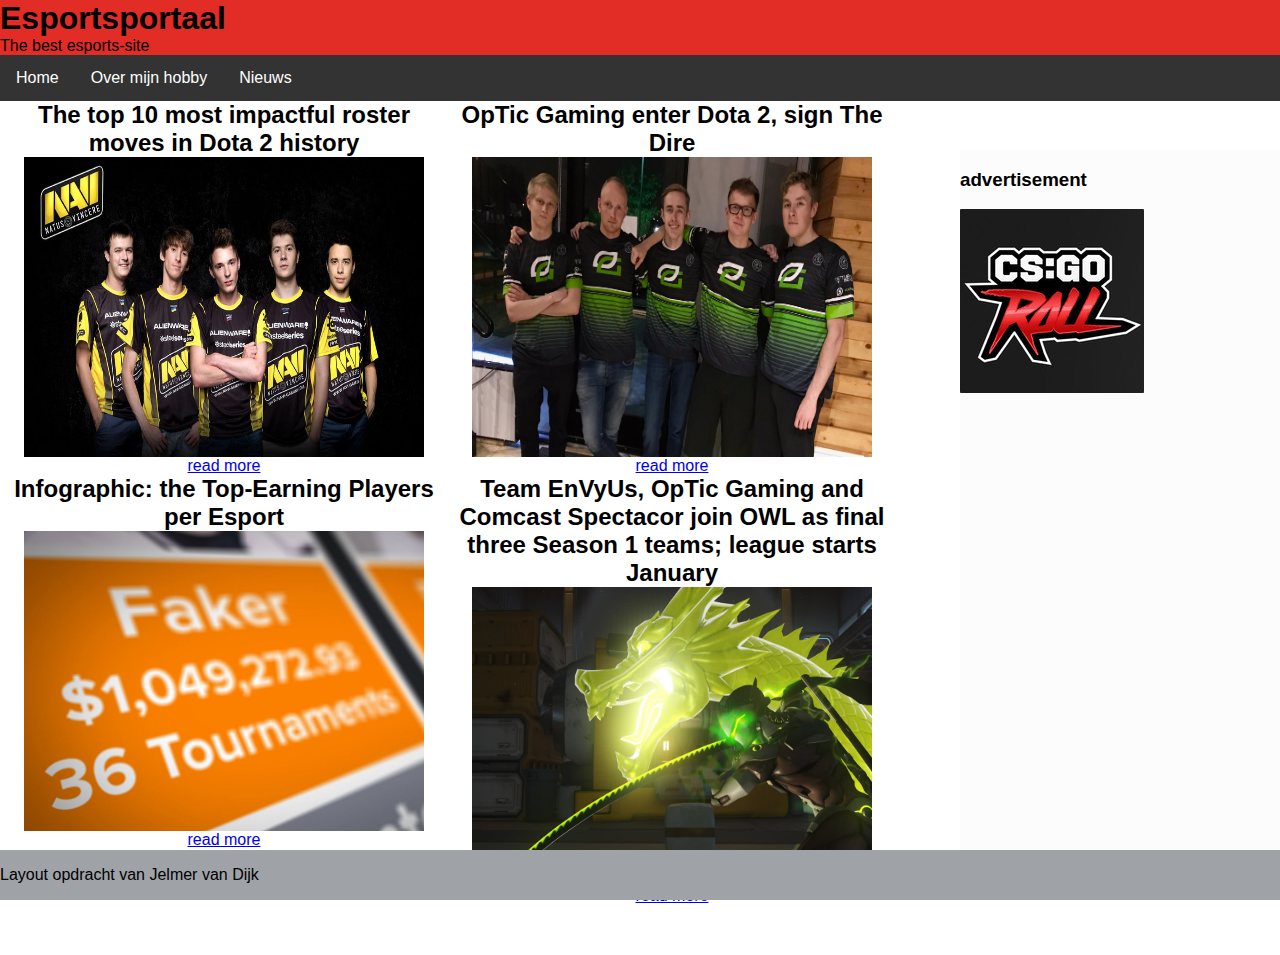
<file: index.html>
<!DOCTYPE html>
<html lang="NL-nl">
<head>
	<link rel="stylesheet" type="text/css" href="css/style.css">
	<title>Esportportaal</title>
	<meta charset="utf-8">
</head>
<body>
		<header>
			<h1>Esportsportaal</h1>
			<p>The best esports-site</p>
			<nav>
				<ul>
					<li><a href="index.html">Home</a></li>
					<li><a href="hobby.html">Over mijn hobby</a></li>
					<li><a href="Nieuws.html">Nieuws</a></li>
				</ul>	
			</nav>
		</header>
 		<section class="main" >
 			<article class="child article1">
 				<h2>Infographic: the Top-Earning Players per Esport</h2>
 				<a href="earning.html" >
 				<img src="afbeelding/1.jpg" alt="faker" class="faker">
 			<p class="readmore">read more</p></a>

 			</article>
 			<article class="child article2" >
 				<h2>The top 10 most impactful roster moves in Dota 2 history</h2>
 				<a href="top10.html">
 				<img src="afbeelding/3.jpg" alt="navi" class="faker">
 				<p class="readmore">read more</p></a>
 				
 			</article>
 			<article class="child article3">
 				<h2>OpTic Gaming enter Dota 2, sign The Dire</h2>
 				<a href="ppd.html">
 					<img src="afbeelding/4.jpg" alt="optic squad" class="faker">
 					<p class="readmore">read more</p>
 				</a>
 			</article>
 			<article class="child article4">
 				<h2>Team EnVyUs, OpTic Gaming and Comcast Spectacor join OWL as final three Season 1 teams; league starts January</h2>
 				<a href="overwatch.html">
 					<img src="afbeelding/5.jpg" alt="overwatch" class="faker">
 					<p class="readmore">read more</p>
 				</a>
 			</article>
		</section>
		<aside>
 			<h3>advertisement</h3>
 			<a href="https://csgoroll.com/promo/76561198088426296">
 			<img src="afbeelding/ad1.jpg" alt="csgo roll een gok website">
 			 </a>
 		
		</aside>
 

		<footer>
		<p>Layout opdracht van Jelmer van Dijk</p>
		</footer>
	
</body>
</html>
</file>
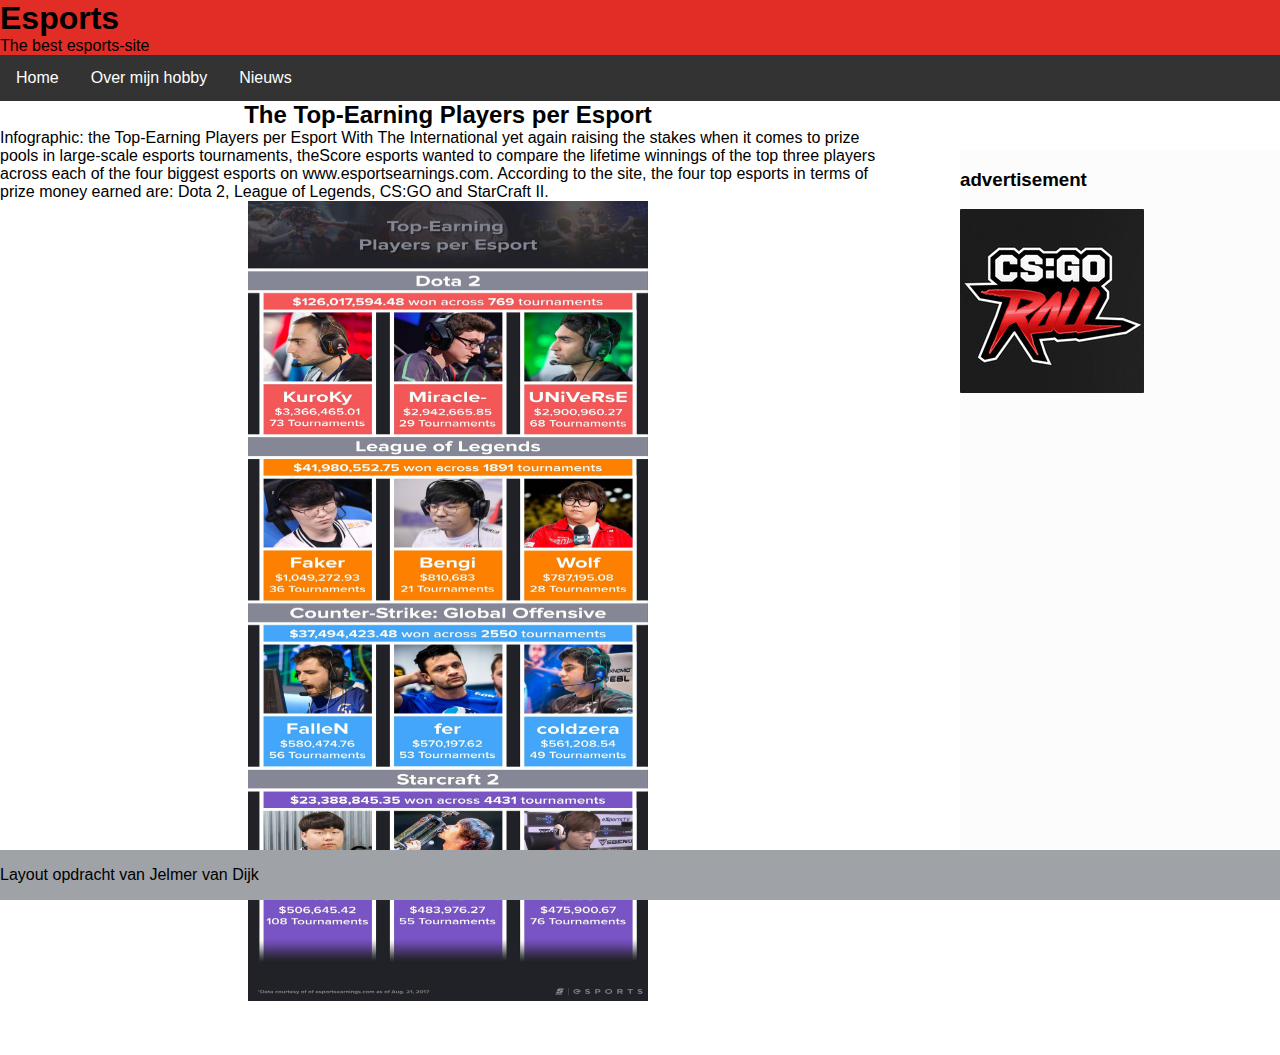
<file: earning.html>
<!DOCTYPE html>
<html>
<head>
	<link rel="stylesheet" type="text/css" href="style.css">
	<title>The Top-Earning Players per Esport</title>
</head>
<body>
	<header>
		<h1>Esports</h1>
		<p>The best esports-site</p>
		<nav>
			<ul>
				<li><a href="index.html">Home</a></li>
				<li><a href="hobby.html">Over mijn hobby</a></li>
				<li><a href="Nieuws.html">Nieuws</a></li>
			</ul>	
		</nav>
	</header>
	<section>
		<article>
		<h2>The Top-Earning Players per Esport</h2>	
			<p id="tekst">Infographic: the Top-Earning Players per Esport

	With The International yet again raising the stakes when it comes to prize pools in large-scale esports tournaments, theScore esports wanted to compare the lifetime winnings of the top three players across each of the four biggest esports on www.esportsearnings.com.

	According to the site, the four top esports in terms of prize money earned are: Dota 2, League of Legends, CS:GO and StarCraft 
	II.</p>
		<img src="afbeelding/2.jpg" alt="grafieken">	
	</article>
	</section>
		<aside>
 			<h3>advertisement</h3>
 			<a href="https://csgoroll.com/promo/76561198088426296">
 			<img src="afbeelding/ad1.jpg" alt="csgo roll een gok website">
 			</a>
	</aside>
	<footer>
		<p>Layout opdracht van Jelmer van Dijk</p>
	</footer>
</body>
</html>
</file>
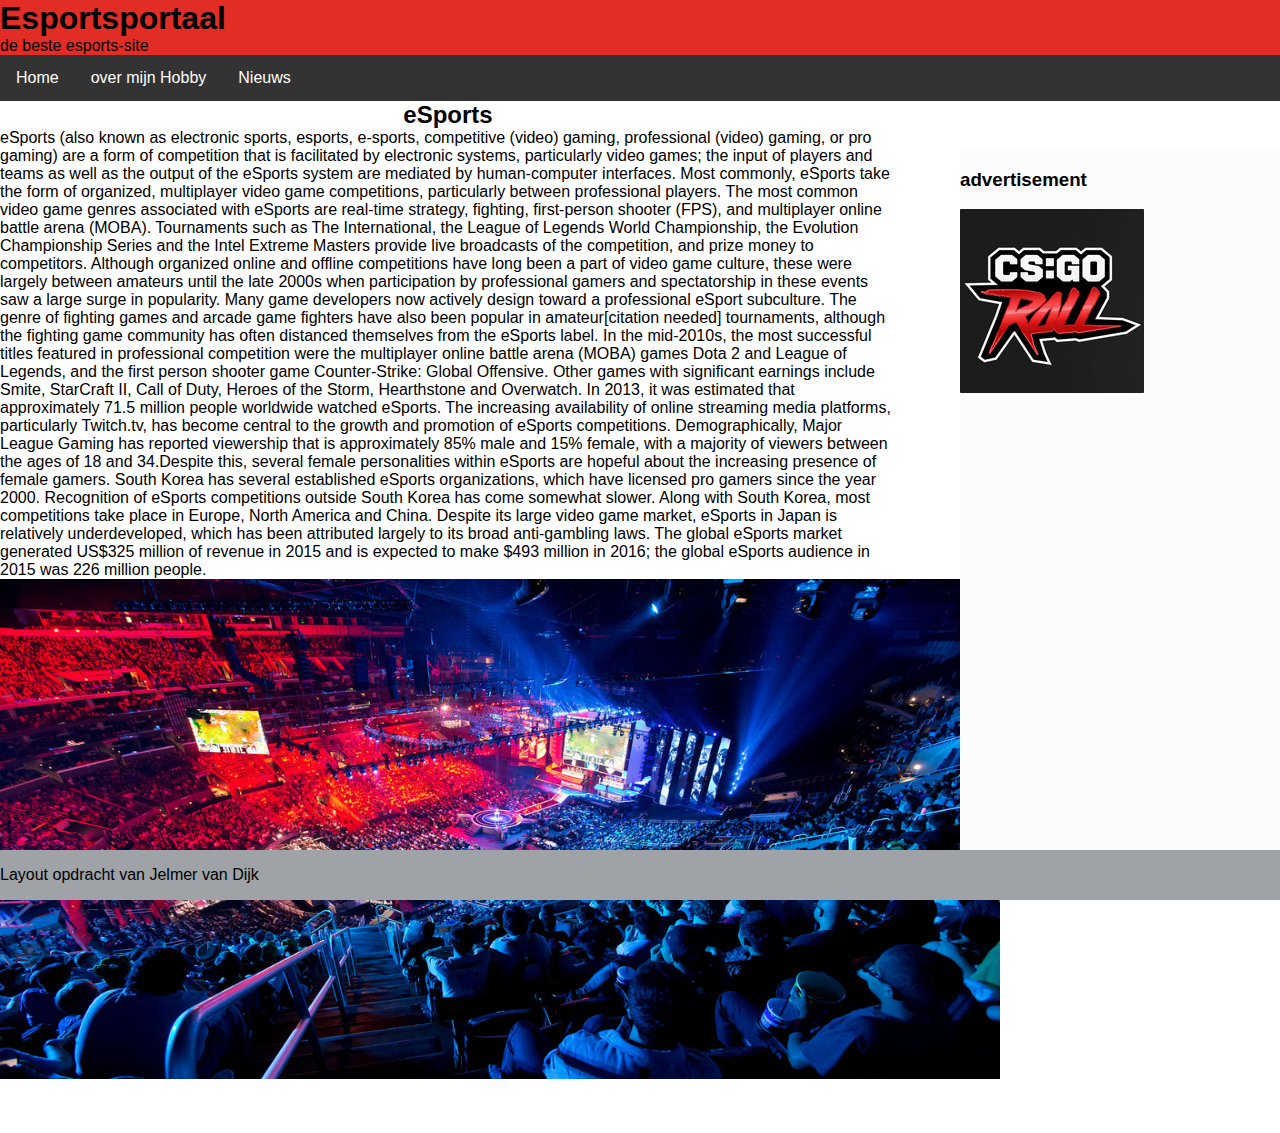
<file: hobby.html>
<!DOCTYPE html>	
<html lang="nl-NL">
<head>
	<link rel="stylesheet" type="text/css" href="css/style.css">
	<meta charset="utf-8">
	<title>Over mijn hobby</title>
</head>
<body>
		<header>	
			<h1>Esportsportaal</h1>
			<p>de beste esports-site</p>	
			<nav>
				<ul>
					<li><a href="index.html">Home</a></li>
					<li><a href="hobby.html"> over mijn Hobby</a></li>
					<li><a href="Nieuws.html">Nieuws</a></li>
				</ul>
			</nav>
		</header>
		<section>
			<article>
			<h2>eSports</h2>
			<p>eSports (also known as electronic sports, esports, e-sports, competitive (video) gaming, professional (video) gaming, or pro gaming) are a form of competition that is facilitated by electronic systems, particularly video games; the input of players and teams as well as the output of the eSports system are mediated by human-computer interfaces. Most commonly, eSports take the form of organized, multiplayer video game competitions, particularly between professional players. The most common video game genres associated with eSports are real-time strategy, fighting, first-person shooter (FPS), and multiplayer online battle arena (MOBA). Tournaments such as The International, the League of Legends World Championship, the Evolution Championship Series and the Intel Extreme Masters provide live broadcasts of the competition, and prize money to competitors.

Although organized online and offline competitions have long been a part of video game culture, these were largely between amateurs until the late 2000s when participation by professional gamers and spectatorship in these events saw a large surge in popularity. Many game developers now actively design toward a professional eSport subculture.

The genre of fighting games and arcade game fighters have also been popular in amateur[citation needed] tournaments, although the fighting game community has often distanced themselves from the eSports label. In the mid-2010s, the most successful titles featured in professional competition were the multiplayer online battle arena (MOBA) games Dota 2 and League of Legends, and the first person shooter game Counter-Strike: Global Offensive. Other games with significant earnings include Smite, StarCraft II, Call of Duty, Heroes of the Storm, Hearthstone and Overwatch.

In 2013, it was estimated that approximately 71.5 million people worldwide watched eSports. The increasing availability of online streaming media platforms, particularly Twitch.tv, has become central to the growth and promotion of eSports competitions. Demographically, Major League Gaming has reported viewership that is approximately 85% male and 15% female, with a majority of viewers between the ages of 18 and 34.Despite this, several female personalities within eSports are hopeful about the increasing presence of female gamers. South Korea has several established eSports organizations, which have licensed pro gamers since the year 2000. Recognition of eSports competitions outside South Korea has come somewhat slower. Along with South Korea, most competitions take place in Europe, North America and China. Despite its large video game market, eSports in Japan is relatively underdeveloped, which has been attributed largely to its broad anti-gambling laws.

The global eSports market generated US$325 million of revenue in 2015 and is expected to make $493 million in 2016; the global eSports audience in 2015 was 226 million people.</p>
			<img src="afbeelding/8.jpg" alt="eSPORTS events" id="stadion" >
			</article>
		</section>

		<aside>
 			<h3>advertisement</h3>
 			<a href="https://csgoroll.com/promo/76561198088426296">
 			<img src="afbeelding/ad1.jpg" alt="csgo roll een gok website">
 			</a>
		</aside>


	<footer>
			<p>Layout opdracht van Jelmer van Dijk</p>

	</footer>
</body>
</html>
</file>
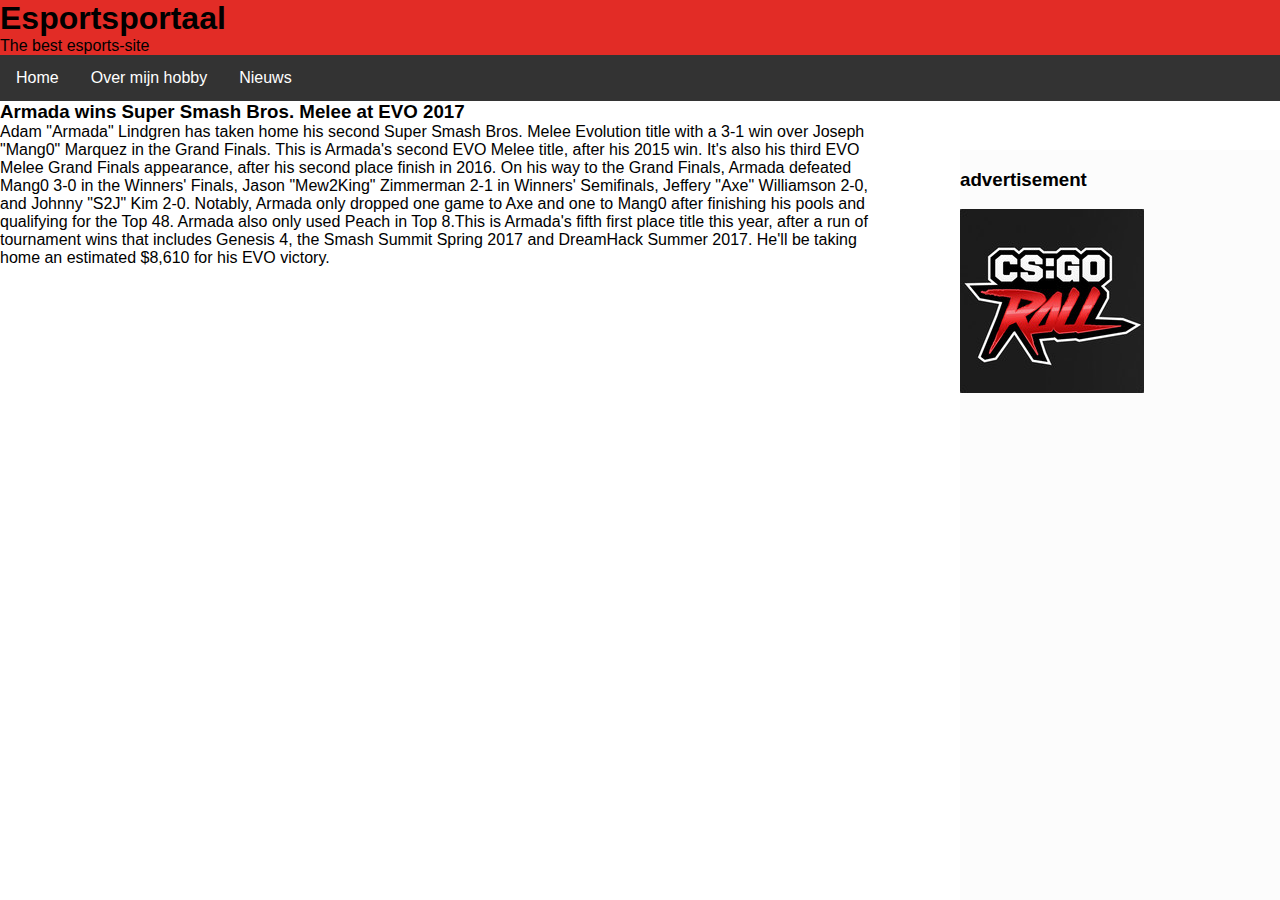
<file: news.html>
<!DOCTYPE html>
<html>
<head>
	<title>Armada wins Super Smash Bros. Melee at EVO 2017</title>
	<link rel="stylesheet" type="text/css" href="css/style.css">
	<meta charset="utf-8">
</head>
<body>
	<header>
			<h1>Esportsportaal</h1>
			<p>The best esports-site</p>
			<nav>
				<ul>
					<li><a href="index.html">Home</a></li>
					<li><a href="hobby.html">Over mijn hobby</a></li>
					<li><a href="Nieuws.html">Nieuws</a></li>
				</ul>	
			</nav>
	</header>
	<section>
		<h3>Armada wins Super Smash Bros. Melee at EVO 2017</h3>
		<p>Adam "Armada" Lindgren has taken home his second Super Smash Bros. Melee Evolution title with a 3-1 win over Joseph "Mang0" Marquez in the Grand Finals.


This is Armada's second EVO Melee title, after his 2015 win. It's also his third EVO Melee Grand Finals appearance, after his second place finish in 2016. On his way to the Grand Finals, Armada defeated Mang0 3-0 in the Winners' Finals, Jason "Mew2King" Zimmerman 2-1 in Winners' Semifinals, Jeffery "Axe" Williamson 2-0, and Johnny "S2J" Kim 2-0.

Notably, Armada only dropped one game to Axe and one to Mang0 after finishing his pools and qualifying for the Top 48. Armada also only used Peach in Top 8.This is Armada's fifth first place title this year, after a run of tournament wins that includes Genesis 4, the Smash Summit Spring 2017 and DreamHack Summer 2017. He'll be taking home an estimated $8,610 for his EVO victory.</p>
	</section>
	<aside>
 			<h3>advertisement</h3>
 			<a href="https://csgoroll.com/promo/76561198088426296">
 			<img src="ad1.jpg" alt="csgo roll een gok website">
 			</a>
	</aside>
</body>
</html>
</file>
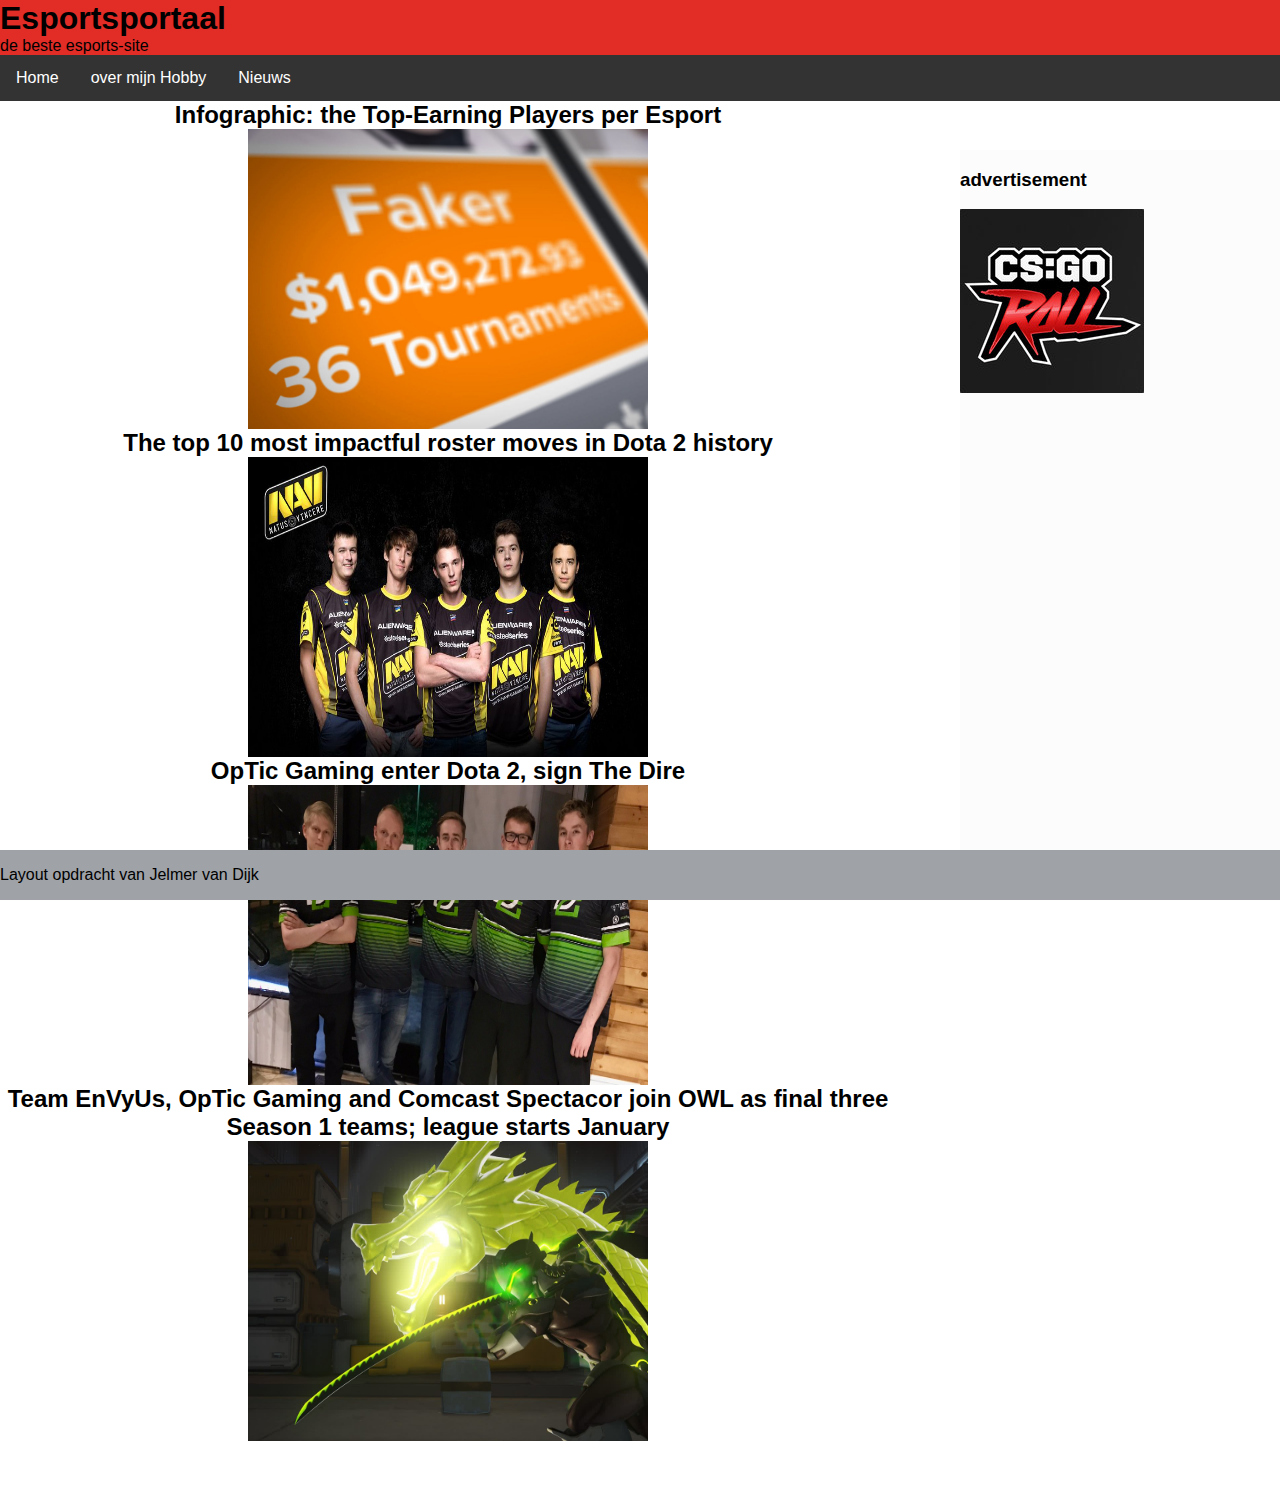
<file: Nieuws.html>
<!DOCTYPE html>
<html lang="nl-NL">
<head>
	<link rel="stylesheet" type="text/css" href="css/style.css">
	<title>Nieuws</title>
	<meta charset="utf-8">
</head>
<body>
	<header>
		<h1>Esportsportaal</h1>
		<p>de beste esports-site</p>
	<nav>
		<ul>
			<li><a href="index.html">Home</a></li>
			<li><a href="hobby.html">over mijn Hobby</a></li>
			<li><a href="Nieuws.html">Nieuws</a></li>
		</ul>
	</nav>
</header>
	<section>
 			<article>
 				<h2>Infographic: the Top-Earning Players per Esport</h2>
 				<a href="earning.html" >
 				<img src="afbeelding/1.jpg" alt="faker"  class="faker"> </a>
 			</article>
 			<article>
 				<h2>The top 10 most impactful roster moves in Dota 2 history</h2>
 				<a href="top10.html">
 				<img src="afbeelding/3.jpg" alt="navi" class="faker">
 				</a>
 			</article>
 			<article>
 				<h2>OpTic Gaming enter Dota 2, sign The Dire</h2>
 				<a href="ppd.html">
 					<img src="afbeelding/4.jpg" alt="optic squad" class=faker>
 				</a>
 			</article>
 			<article>
 				<h2>Team EnVyUs, OpTic Gaming and Comcast Spectacor join OWL as final three Season 1 teams; league starts January</h2>
 				<a href="overwatch.html">
 					<img src="afbeelding/5.jpg" alt="overwatch" class="faker">
 				</a>
 			</article>
 			<article>
 				
 			</article>
		</section>
	<aside>
 			<h3>advertisement</h3>
 			<a href="https://csgoroll.com/promo/76561198088426296">
 			<img src="afbeelding/ad1.jpg" alt="csgo roll een gok website">
 			</a>
	</aside>
<footer>
		<p>Layout opdracht van Jelmer van Dijk</p>

</footer>
</body>
</html>
</file>
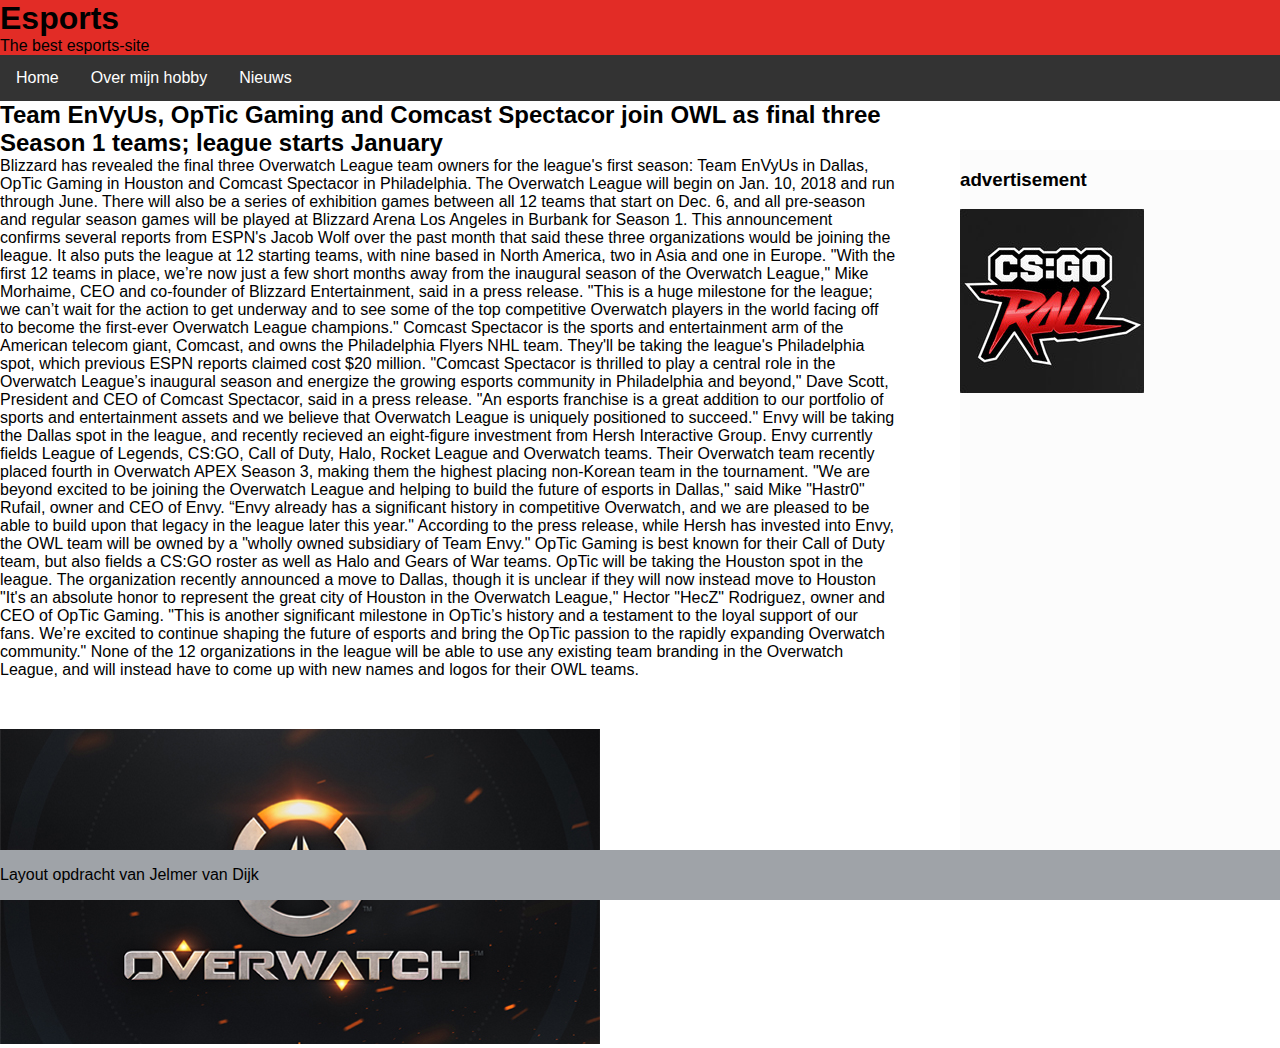
<file: overwatch.html>
<!DOCTYPE html>
<html>
<head>
	<meta charset="utf-8">
	<link rel="stylesheet" type="text/css" href="style.css">
	<title>Team EnVyUs, OpTic Gaming and Comcast Spectacor join OWL as final three Season 1 teams; league starts January</title>
</head>
<body>
	<header>
			<h1>Esports</h1>
			<p>The best esports-site</p>
			<nav>
				<ul>
					<li><a href="index.html">Home</a></li>
					<li><a href="hobby.html">Over mijn hobby</a></li>
					<li><a href="Nieuws.html">Nieuws</a></li>
				</ul>	
			</nav>
		</header>
	<section class="optic">
		<h2>Team EnVyUs, OpTic Gaming and Comcast Spectacor join OWL as final three Season 1 teams; league starts January</h2>
		<p>Blizzard has revealed the final three Overwatch League team owners for the league's first season: Team EnVyUs in Dallas, OpTic Gaming in Houston and Comcast Spectacor in Philadelphia.

The Overwatch League will begin on Jan. 10, 2018 and run through June. There will also be a series of exhibition games between all 12 teams that start on Dec. 6, and all pre-season and regular season games will be played at Blizzard Arena Los Angeles in Burbank for Season 1.

This announcement confirms several reports from ESPN's Jacob Wolf over the past month that said these three organizations would be joining the league. It also puts the league at 12 starting teams, with nine based in North America, two in Asia and one in Europe.

"With the first 12 teams in place, we’re now just a few short months away from the inaugural season of the Overwatch League," Mike Morhaime, CEO and co-founder of Blizzard Entertainment, said in a press release. "This is a huge milestone for the league; we can’t wait for the action to get underway and to see some of the top competitive Overwatch players in the world facing off to become the first-ever Overwatch League champions."

Comcast Spectacor is the sports and entertainment arm of the American telecom giant, Comcast, and owns the Philadelphia Flyers NHL team. They'll be taking the league's Philadelphia spot, which previous ESPN reports claimed cost $20 million.

"Comcast Spectacor is thrilled to play a central role in the Overwatch League’s inaugural season and energize the growing esports community in Philadelphia and beyond," Dave Scott, President and CEO of Comcast Spectacor, said in a press release. "An esports franchise is a great addition to our portfolio of sports and entertainment assets and we believe that Overwatch League is uniquely positioned to succeed."

Envy will be taking the Dallas spot in the league, and recently recieved an eight-figure investment from Hersh Interactive Group. Envy currently fields League of Legends, CS:GO, Call of Duty, Halo, Rocket League and Overwatch teams. Their Overwatch team recently placed fourth in Overwatch APEX Season 3, making them the highest placing non-Korean team in the tournament.

"We are beyond excited to be joining the Overwatch League and helping to build the future of esports in Dallas," said Mike "Hastr0" Rufail, owner and CEO of Envy. “Envy already has a significant history in competitive Overwatch, and we are pleased to be able to build upon that legacy in the league later this year."

According to the press release, while Hersh has invested into Envy, the OWL team will be owned by a "wholly owned subsidiary of Team Envy."

OpTic Gaming is best known for their Call of Duty team, but also fields a CS:GO roster as well as Halo and Gears of War teams. OpTic will be taking the Houston spot in the league. The organization recently announced a move to Dallas, though it is unclear if they will now instead move to Houston

"It's an absolute honor to represent the great city of Houston in the Overwatch League," Hector "HecZ" Rodriguez, owner and CEO of OpTic Gaming. "This is another significant milestone in OpTic’s history and a testament to the loyal support of our fans. We’re excited to continue shaping the future of esports and bring the OpTic passion to the rapidly expanding Overwatch community."

None of the 12 organizations in the league will be able to use any existing team branding in the Overwatch League, and will instead have to come up with new names and logos for their OWL teams.</p>
	</section>
	<img src="afbeelding/6.jpg" alt="Overwatch logo">
	<aside>
 			<h3>advertisement</h3>
 			<a href="https://csgoroll.com/promo/76561198088426296">
 			<img src="afbeelding/ad1.jpg" alt="csgo roll een gok website">
 			</a>
		</aside>
	<footer>
		<p>Layout opdracht van Jelmer van Dijk</p>
	</footer>
	

</body>
</html>
</file>
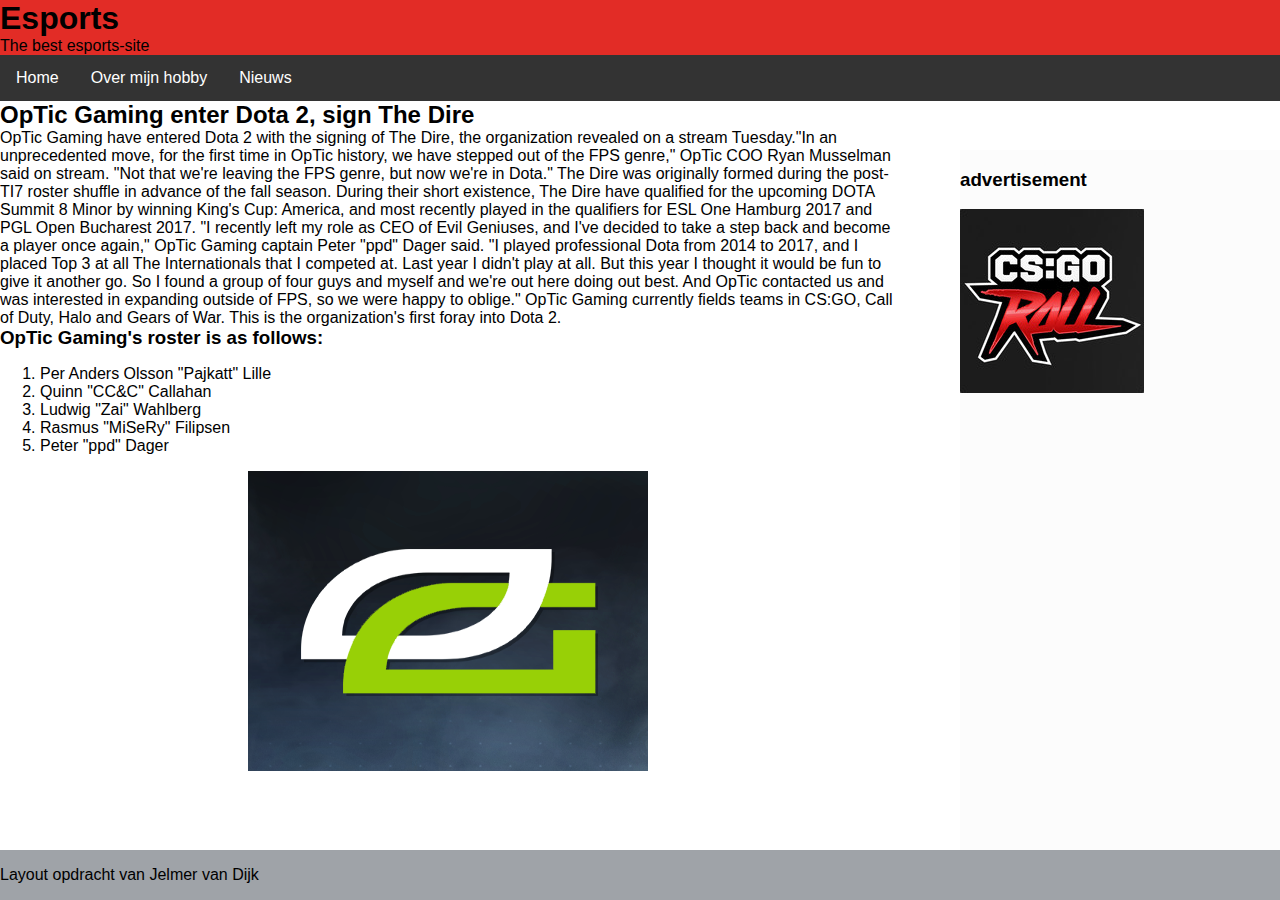
<file: ppd.html>
<!DOCTYPE html>
<html>
<head>
	<link rel="stylesheet" type="text/css" href="style.css">
	<title>OpTic Gaming enter Dota 2, sign The Dire</title>
	<meta charset="utf-8">
</head>
<body>
	<header>
		<h1>Esports</h1>
		<p>The best esports-site</p>
			<nav>
				<ul>
					<li><a href="index.html">Home</a></li>
					<li><a href="hobby.html">Over mijn hobby</a></li>
					<li><a href="Nieuws.html">Nieuws</a></li>
				</ul>	
			</nav>
	</header>
		<section>
			<article class="optic">
			<h2>OpTic Gaming enter Dota 2, sign The Dire</h2>
			<p>OpTic Gaming have entered Dota 2 with the signing of The Dire, the organization revealed on a stream Tuesday."In an unprecedented move, for the first time in OpTic history, we have stepped out of the FPS genre," OpTic COO Ryan Musselman said on stream. "Not that we're leaving the FPS genre, but now we're in Dota."

The Dire was originally formed during the post-TI7 roster shuffle in advance of the fall season. During their short existence, The Dire have qualified for the upcoming DOTA Summit 8 Minor by winning King's Cup: America, and most recently played in the qualifiers for ESL One Hamburg 2017 and PGL Open Bucharest 2017.

"I recently left my role as CEO of Evil Geniuses, and I've decided to take a step back and become a player once again," OpTic Gaming captain Peter "ppd" Dager said.

"I played professional Dota from 2014 to 2017, and I placed Top 3 at all The Internationals that I competed at. Last year I didn't play at all. But this year I thought it would be fun to give it another go. So I found a group of four guys and myself and we're out here doing out best. And OpTic contacted us and was interested in expanding outside of FPS, so we were happy to oblige."

	OpTic Gaming currently fields teams in CS:GO, Call of Duty, Halo and Gears of War. This is the organization's first foray into Dota 2.</p>
		<h3>OpTic Gaming's roster is as follows:</h3>
		<ol>
			<li>Per Anders Olsson "Pajkatt" Lille</li>
			<li>Quinn "CC&C" Callahan</li>
			<li>Ludwig "Zai" Wahlberg</li>
			<li>Rasmus "MiSeRy" Filipsen</li>
			<li>Peter "ppd" Dager</li>
		</ol>
		<img src="afbeelding/7.png" class="faker">
		</article>
		</section>
		<aside>
 			<h3>advertisement</h3>
 			<a href="https://csgoroll.com/promo/76561198088426296">
 			<img src="afbeelding/ad1.jpg" alt="csgo roll een gok website"> </a>
		</aside>
		<footer>
		<p>Layout opdracht van Jelmer van Dijk</p>
		</footer>

</body>
</html>
</file>
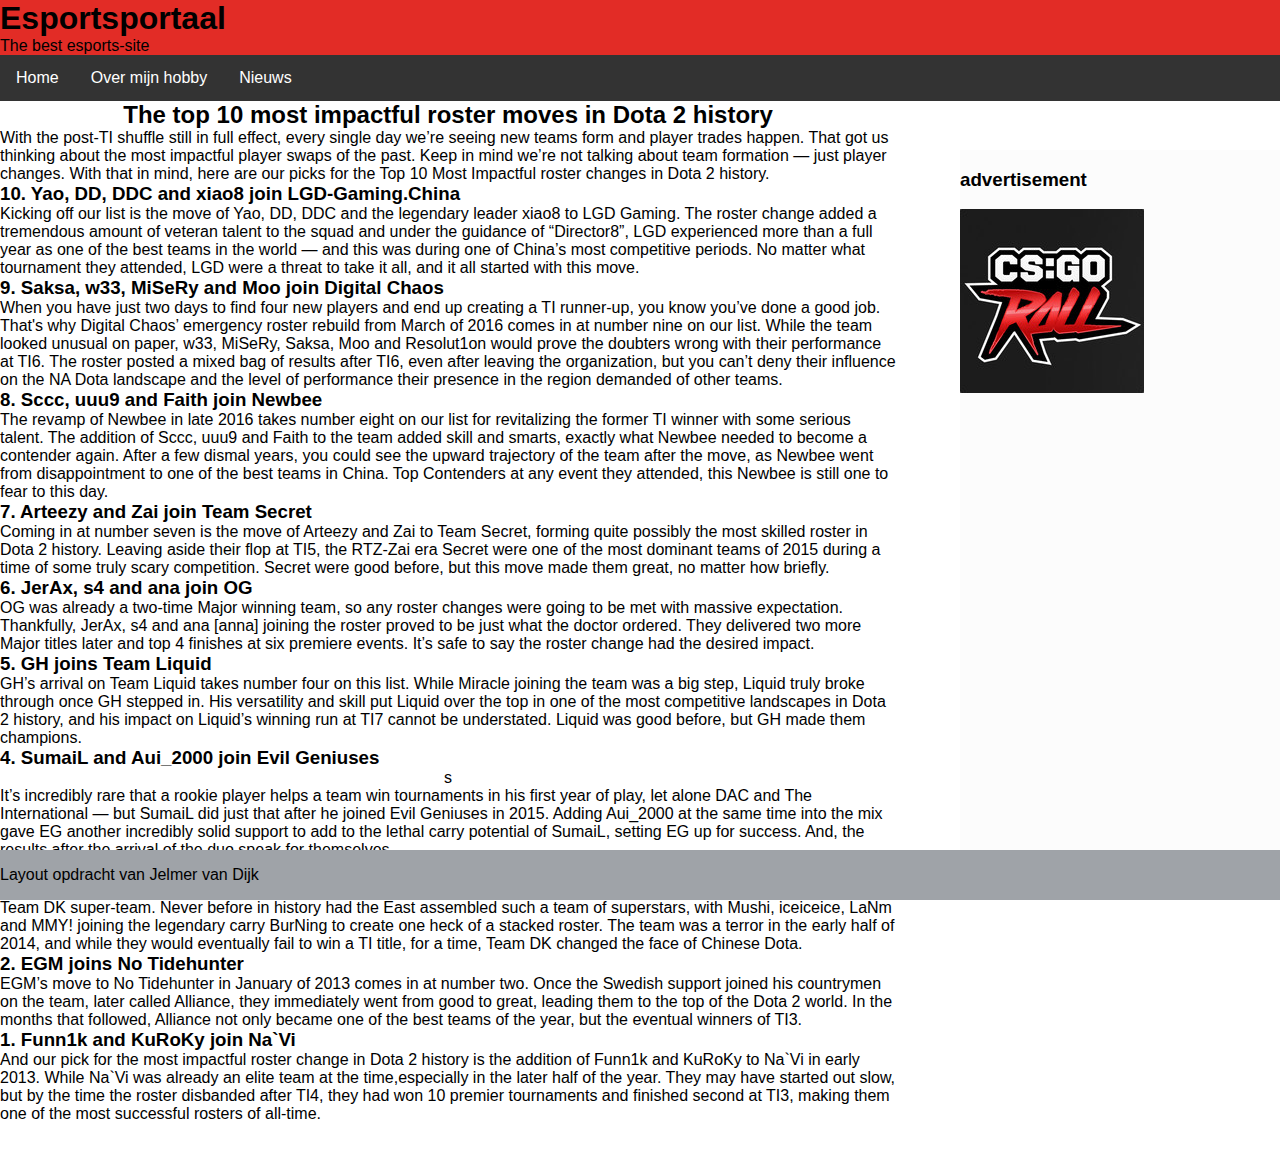
<file: top10.html>
<!DOCTYPE html>
<html>
<head>
	<link rel="stylesheet" type="text/css" href="css/style.css">
	<meta charset="utf-8">
	<title>The top 10 most impactful roster moves in Dota 2 history</title>
</head>
<body>	
	<header>
			<h1>Esportsportaal</h1>
			<p>The best esports-site</p>
			<nav>
				<ul>
					<li><a href="index.html">Home</a></li>
					<li><a href="hobby.html">Over mijn hobby</a></li>
					<li><a href="Nieuws.html">Nieuws</a></li>
				</ul>	
			</nav>
	</header>
		<section>
		<h2 >The top 10 most impactful roster moves in Dota 2 history</h2>
		<p>With the post-TI shuffle still in full effect, every single day we’re seeing new teams form and player trades happen. That got us thinking about the most impactful player swaps of the past. Keep in mind we’re not talking about team formation — just player changes.
With that in mind, here are our picks for the Top 10 Most Impactful roster changes in Dota 2 history.</p>
 <h3> 10. Yao, DD, DDC and xiao8 join LGD-Gaming.China</h3>
<p>Kicking off our list is the move of Yao, DD, DDC and the legendary leader xiao8 to LGD Gaming. The roster change added a tremendous amount of veteran talent to the squad and under the guidance of “Director8”, LGD experienced more than a full year as one of the best teams in the world — and this was during one of China’s most competitive periods. No matter what tournament they attended, LGD were a threat to take it all, and it all started with this move.</p>

<h3>9. Saksa, w33, MiSeRy and Moo join Digital Chaos</h3>

<p>When you have just two days to find four new players and end up creating a TI runner-up, you know you’ve done a good job. That's why Digital Chaos’ emergency roster rebuild from March of 2016 comes in at number nine on our list. While the team looked unusual on paper, w33, MiSeRy, Saksa, Moo and Resolut1on would prove the doubters wrong with their performance at TI6. The roster posted a mixed bag of results after TI6, even after leaving the organization, but you can’t deny their influence on the NA Dota landscape and the level of performance their presence in the region demanded of other teams.</p>

<h3>8. Sccc, uuu9 and Faith join Newbee</h3>

<p>The revamp of Newbee in late 2016 takes number eight on our list for revitalizing the former TI winner with some serious talent. The addition of Sccc, uuu9 and Faith to the team added skill and smarts, exactly what Newbee needed to become a contender again. After a few dismal years, you could see the upward trajectory of the team after the move, as Newbee went from disappointment to one of the best teams in China. Top Contenders at any event they attended, this Newbee is still one to fear to this day.</p>

<h3>7. Arteezy and Zai join Team Secret</h3>

<p>Coming in at number seven is the move of Arteezy and Zai to Team Secret, forming quite possibly the most skilled roster in Dota 2 history. Leaving aside their flop at TI5, the RTZ-Zai era Secret were one of the most dominant teams of 2015 during a time of some truly scary competition. Secret were good before, but this move made them great, no matter how briefly.</p>

<h3>6. JerAx, s4 and ana join OG</h3>
<p>OG was already a two-time Major winning team, so any roster changes were going to be met with massive expectation. Thankfully, JerAx, s4 and ana [anna] joining the roster proved to be just what the doctor ordered. They delivered two more Major titles later and top 4 finishes at six premiere events. It’s safe to say the roster change had the desired impact.</p>
<h3>5. GH joins Team Liquid</h3>
<p>GH’s arrival on Team Liquid takes number four on this list. While Miracle joining the team was a big step, Liquid truly broke through once GH stepped in. His versatility and skill put Liquid over the top in one of the most competitive landscapes in Dota 2 history, and his impact on Liquid’s winning run at TI7 cannot be understated. Liquid was good before, but GH made them champions.</p>

<h3>4. SumaiL and Aui_2000 join Evil Geniuses</h3>s
<p>It’s incredibly rare that a rookie player helps a team win tournaments in his first year of play, let alone DAC and The International — but SumaiL did just that after he joined Evil Geniuses in 2015. Adding Aui_2000 at the same time into the mix gave EG another incredibly solid support to add to the lethal carry potential of SumaiL, setting EG up for success. And, the results after the arrival of the duo speak for themselves.</p>

<h3>. Iceiceice, Mushi, LaNm and MMY! join Team DK</h3>
<p>One of the most important roster changes in Dota 2’s history comes it at number three — that’s right, it’s the creation of the Team DK super-team. Never before in history had the East assembled such a team of superstars, with Mushi, iceiceice, LaNm and MMY! joining the legendary carry BurNing to create one heck of a stacked roster. The team was a terror in the early half of 2014, and while they would eventually fail to win a TI title, for a time, Team DK changed the face of Chinese Dota.</p>
<h3>2. EGM joins No Tidehunter</h3>

<p>EGM’s move to No Tidehunter in January of 2013 comes in at number two. Once the Swedish support joined his countrymen on the team, later called Alliance, they immediately went from good to great, leading them to the top of the Dota 2 world. In the months that followed, Alliance not only became one of the best teams of the year, but the eventual winners of TI3.</p>

<h3>1. Funn1k and KuRoKy join Na`Vi</h3>

<p>And our pick for the most impactful roster change in Dota 2 history is the addition of Funn1k and KuRoKy to Na`Vi in early 2013. While Na`Vi was already an elite team at the time,especially in the later half of the year. They may have started out slow, but by the time the roster disbanded after TI4, they had won 10 premier tournaments and finished second at TI3, making them one of the most successful rosters of all-time.</p>
		</section>
		<aside>
 			<h3>advertisement</h3>
 			<a href="https://csgoroll.com/promo/76561198088426296">
 			<img src="afbeelding/ad1.jpg" alt="csgo roll een gok website">
 			</a>
	</aside>
		<footer>
			<p>Layout opdracht van Jelmer van Dijk</p>
		</footer>
</html>
</file>
<file: css/style.css>
body{
	font-family: sans-serif;
	margin:0 auto;

}
ul {
    list-style-type: none;
    margin: 0;
    padding: 0;
    overflow: hidden;
    background-color: #333;
}


li a {
    display: block;
    color: white;
    text-align: center;
    padding: 14px 16px;
    text-decoration: none;
    float: left
}

header{
	background-color: #e22c26;
	margin: 0 auto;
}


article img{
	width: 400px;
	height: 800px;
}

.faker{
	width: 400px;
	height: 300px;
	display: block;
	margin: auto;	
}


aside{
  position: fixed;
  float: right;
  width:25%;
  top: 150px;
  bottom: 0px;
  right: 0px;
  background-color: #fcfcfc;
}

footer{
	position: fixed;
    bottom: 0;
    width: 100%;
    background-color: #9fa3a8;
    margin: 0px;
}
section{
	text-align: center;
	margin-bottom: 50px
}
section h2{
	margin: 0 auto;
}
header h1{margin: 0 auto;

}
header p{
	margin: 0 auto;
}

header ul{
	margin: 0 auto;
}
section p{
	margin: 0 auto;
	width: 50;
	text-align:left;
}
section h3{
	margin: 0 auto;
	width: 50;
	text-align:left;
}
section{
	width: 70%;
}
#stadion{
	width: 1000px;
	height: 500px;
}
.optic{
	text-align: left;
}
.main{
	display: flex;
	flex-wrap: wrap;
}
.child{
	width: 50%;
	margin: 0px;
}	
.readmore{
	text-align: center;
}
.article1 {
	order: 3;
}
.article2{
	order: 1;
}
.article3{
	order: 2;
}
.article4{
	order: 4;
}
</file>
<file: style.css>
body{
	font-family: sans-serif;
	margin:0 auto;

}
ul {
    list-style-type: none;
    margin: 0;
    padding: 0;
    overflow: hidden;
    background-color: #333;
}


li a {
    display: block;
    color: white;
    text-align: center;
    padding: 14px 16px;
    text-decoration: none;
    float: left
}

header{
	background-color: #e22c26;
	margin: 0 auto;
}


article img{
	width: 400px;
	height: 800px;
}

.faker{
	width: 400px;
	height: 300px;
	display: block;
	margin: auto;	
}


aside{
  position: fixed;
  float: right;
  width:25%;
  top: 150px;
  bottom: 0px;
  right: 0px;
  background-color: #fcfcfc;
}

footer{
	position: fixed;
    bottom: 0;
    width: 100%;
    background-color: #9fa3a8;
    margin: 0px;
}
section{
	text-align: center;
	margin-bottom: 50px
}
section h2{
	margin: 0 auto;
}
header h1{margin: 0 auto;

}
header p{
	margin: 0 auto;
}

header ul{
	margin: 0 auto;
}
section p{
	margin: 0 auto;
	width: 50;
	text-align:left;
}
section h3{
	margin: 0 auto;
	width: 50;
	text-align:left;
}
section{
	width: 70%;
}
#stadion{
	width: 1000px;
	height: 500px;
}
.optic{
	text-align: left;
}
.main{
	display: flex;
	flex-wrap: wrap;
}
.child{
	width: 50%;
	margin: 0px;
}	
.readmore{
	text-align: center;
}
</file>
